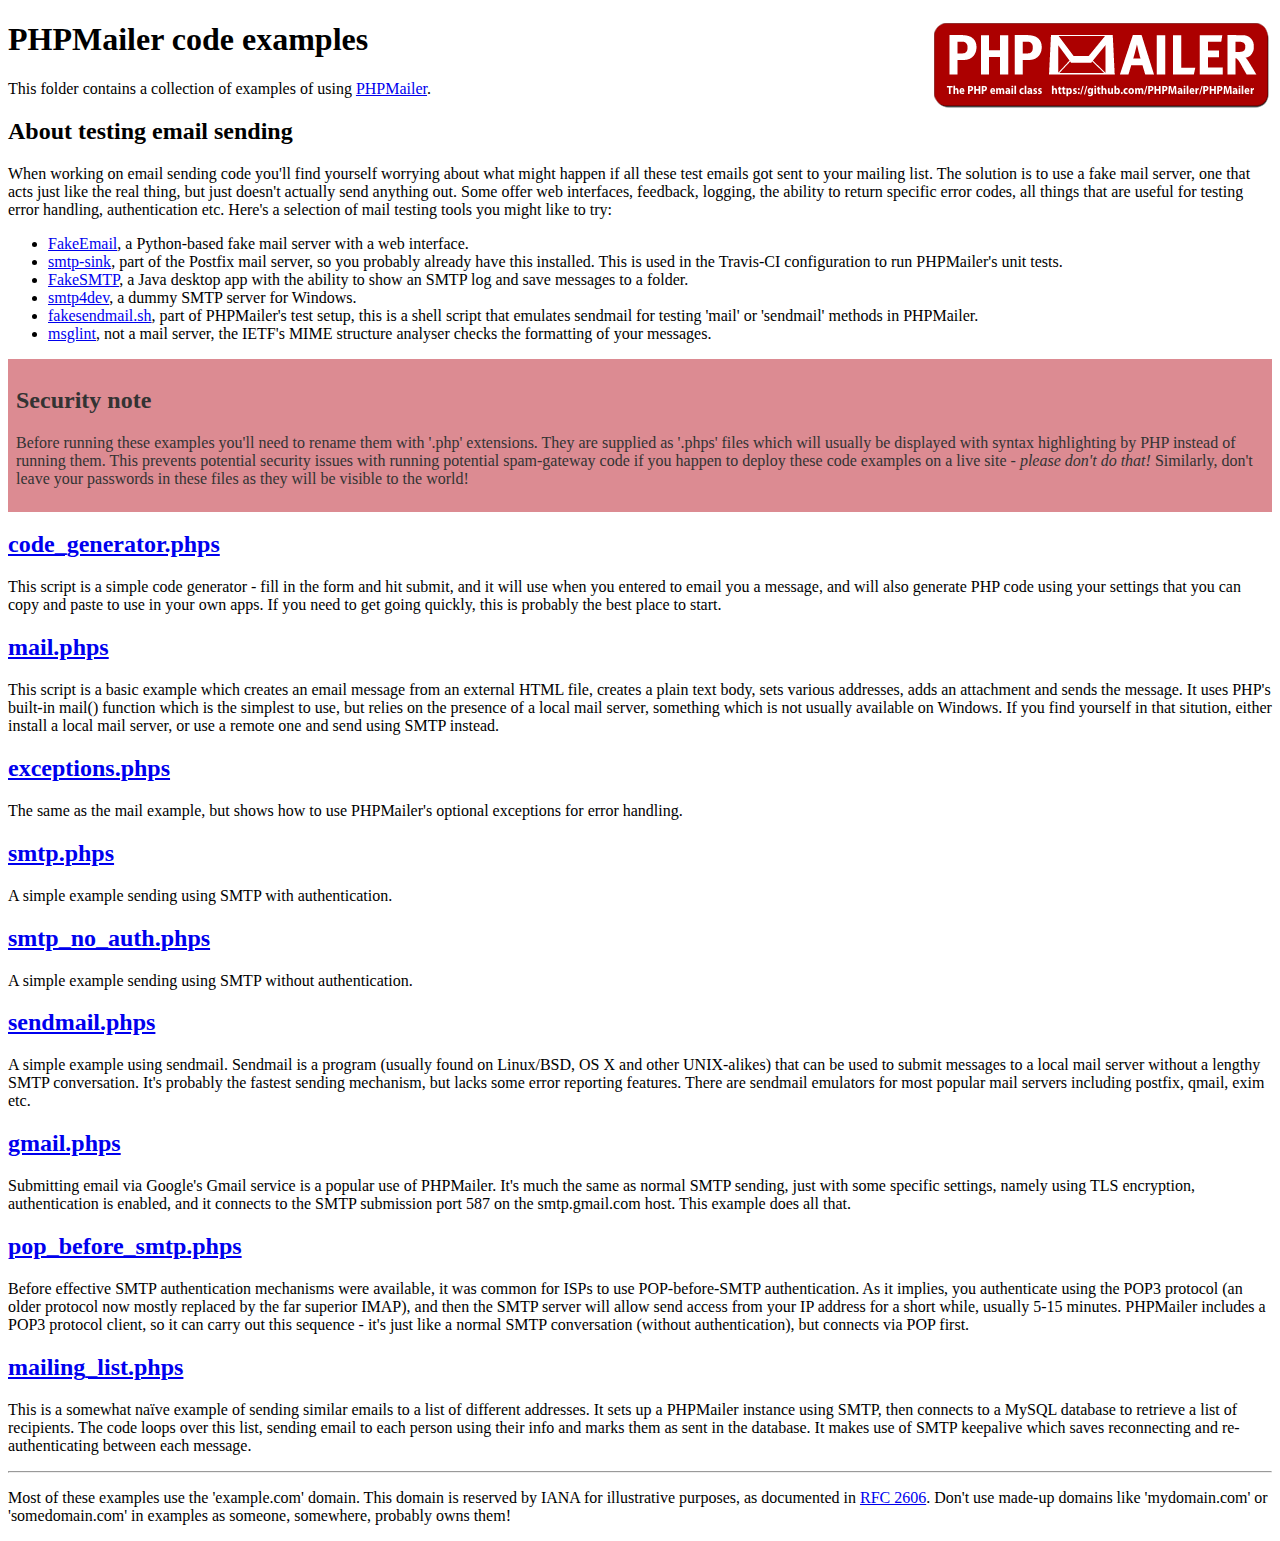
<file: phpmailer/examples/index.html>
<!DOCTYPE html>
<html>
<head>
	<meta http-equiv="Content-Type" content="text/html; charset=utf-8" />
	<title>PHPMailer Examples</title>
</head>
<body>
<h1>PHPMailer code examples<a href="https://github.com/PHPMailer/PHPMailer"><img src="images/phpmailer.png" style="float:right; border:0;" alt="PHPMailer logo"></a></h1>
<p>This folder contains a collection of examples of using <a href="https://github.com/PHPMailer/PHPMailer">PHPMailer</a>.</p>
<h2>About testing email sending</h2>
<p>When working on email sending code you'll find yourself worrying about what might happen if all these test emails got sent to your mailing list. The solution is to use a fake mail server, one that acts just like the real thing, but just doesn't actually send anything out. Some offer web interfaces, feedback, logging, the ability to return specific error codes, all things that are useful for testing error handling, authentication etc. Here's a selection of mail testing tools you might like to try:</p>
<ul>
  <li><a href="https://github.com/isotoma/FakeEmail">FakeEmail</a>, a Python-based fake mail server with a web interface.</li>
  <li><a href="http://www.postfix.org/smtp-sink.1.html">smtp-sink</a>, part of the Postfix mail server, so you probably already have this installed. This is used in the Travis-CI configuration to run PHPMailer's unit tests.</li>
  <li><a href="https://github.com/Nilhcem/FakeSMTP">FakeSMTP</a>, a Java desktop app with the ability to show an SMTP log and save messages to a folder.</li>
  <li><a href="http://smtp4dev.codeplex.com">smtp4dev</a>, a dummy SMTP server for Windows.</li>
  <li><a href="https://github.com/PHPMailer/PHPMailer/blob/master/test/fakesendmail.sh">fakesendmail.sh</a>, part of PHPMailer's test setup, this is a shell script that emulates sendmail for testing 'mail' or 'sendmail' methods in PHPMailer.</li>
  <li><a href="http://tools.ietf.org/tools/msglint/">msglint</a>, not a mail server, the IETF's MIME structure analyser checks the formatting of your messages.</li>
</ul>
<div style="padding: 8px; color: #333333; background-color: #dc8b92">
<h2>Security note</h2>
<p>Before running these examples you'll need to rename them with '.php' extensions. They are supplied as '.phps' files which will usually be displayed with syntax highlighting by PHP instead of running them. This prevents potential security issues with running potential spam-gateway code if you happen to deploy these code examples on a live site - <em>please don't do that!</em> Similarly, don't leave your passwords in these files as they will be visible to the world!</p>
</div>
<h2><a href="code_generator.phps">code_generator.phps</a></h2>
<p>This script is a simple code generator - fill in the form and hit submit, and it will use when you entered to email you a message, and will also generate PHP code using your settings that you can copy and paste to use in your own apps. If you need to get going quickly, this is probably the best place to start.</p>
<h2><a href="mail.phps">mail.phps</a></h2>
<p>This script is a basic example which creates an email message from an external HTML file, creates a plain text body, sets various addresses, adds an attachment and sends the message. It uses PHP's built-in mail() function which is the simplest to use, but relies on the presence of a local mail server, something which is not usually available on Windows. If you find yourself in that sitution, either install a local mail server, or use a remote one and send using SMTP instead.</p>
<h2><a href="exceptions.phps">exceptions.phps</a></h2>
<p>The same as the mail example, but shows how to use PHPMailer's optional exceptions for error handling.</p>
<h2><a href="smtp.phps">smtp.phps</a></h2>
<p>A simple example sending using SMTP with authentication.</p>
<h2><a href="smtp_no_auth.phps">smtp_no_auth.phps</a></h2>
<p>A simple example sending using SMTP without authentication.</p>
<h2><a href="sendmail.phps">sendmail.phps</a></h2>
<p>A simple example using sendmail. Sendmail is a program (usually found on Linux/BSD, OS X and other UNIX-alikes) that can be used to submit messages to a local mail server without a lengthy SMTP conversation. It's probably the fastest sending mechanism, but lacks some error reporting features. There are sendmail emulators for most popular mail servers including postfix, qmail, exim etc.</p>
<h2><a href="gmail.phps">gmail.phps</a></h2>
<p>Submitting email via Google's Gmail service is a popular use of PHPMailer. It's much the same as normal SMTP sending, just with some specific settings, namely using TLS encryption, authentication is enabled, and it connects to the SMTP submission port 587 on the smtp.gmail.com host. This example does all that.</p>
<h2><a href="pop_before_smtp.phps">pop_before_smtp.phps</a></h2>
<p>Before effective SMTP authentication mechanisms were available, it was common for ISPs to use POP-before-SMTP authentication. As it implies, you authenticate using the POP3 protocol (an older protocol now mostly replaced by the far superior IMAP), and then the SMTP server will allow send access from your IP address for a short while, usually 5-15 minutes. PHPMailer includes a POP3 protocol client, so it can carry out this sequence - it's just like a normal SMTP conversation (without authentication), but connects via POP first.</p>
<h2><a href="mailing_list.phps">mailing_list.phps</a></h2>
<p>This is a somewhat naïve example of sending similar emails to a list of different addresses. It sets up a PHPMailer instance using SMTP, then connects to a MySQL database to retrieve a list of recipients. The code loops over this list, sending email to each person using their info and marks them as sent in the database. It makes use of SMTP keepalive which saves reconnecting and re-authenticating between each message.</p>
<hr>
<p>Most of these examples use the 'example.com' domain. This domain is reserved by IANA for illustrative purposes, as documented in <a href="http://tools.ietf.org/html/rfc2606">RFC 2606</a>. Don't use made-up domains like 'mydomain.com' or 'somedomain.com' in examples as someone, somewhere, probably owns them!</p>
</body>
</html>
</file>
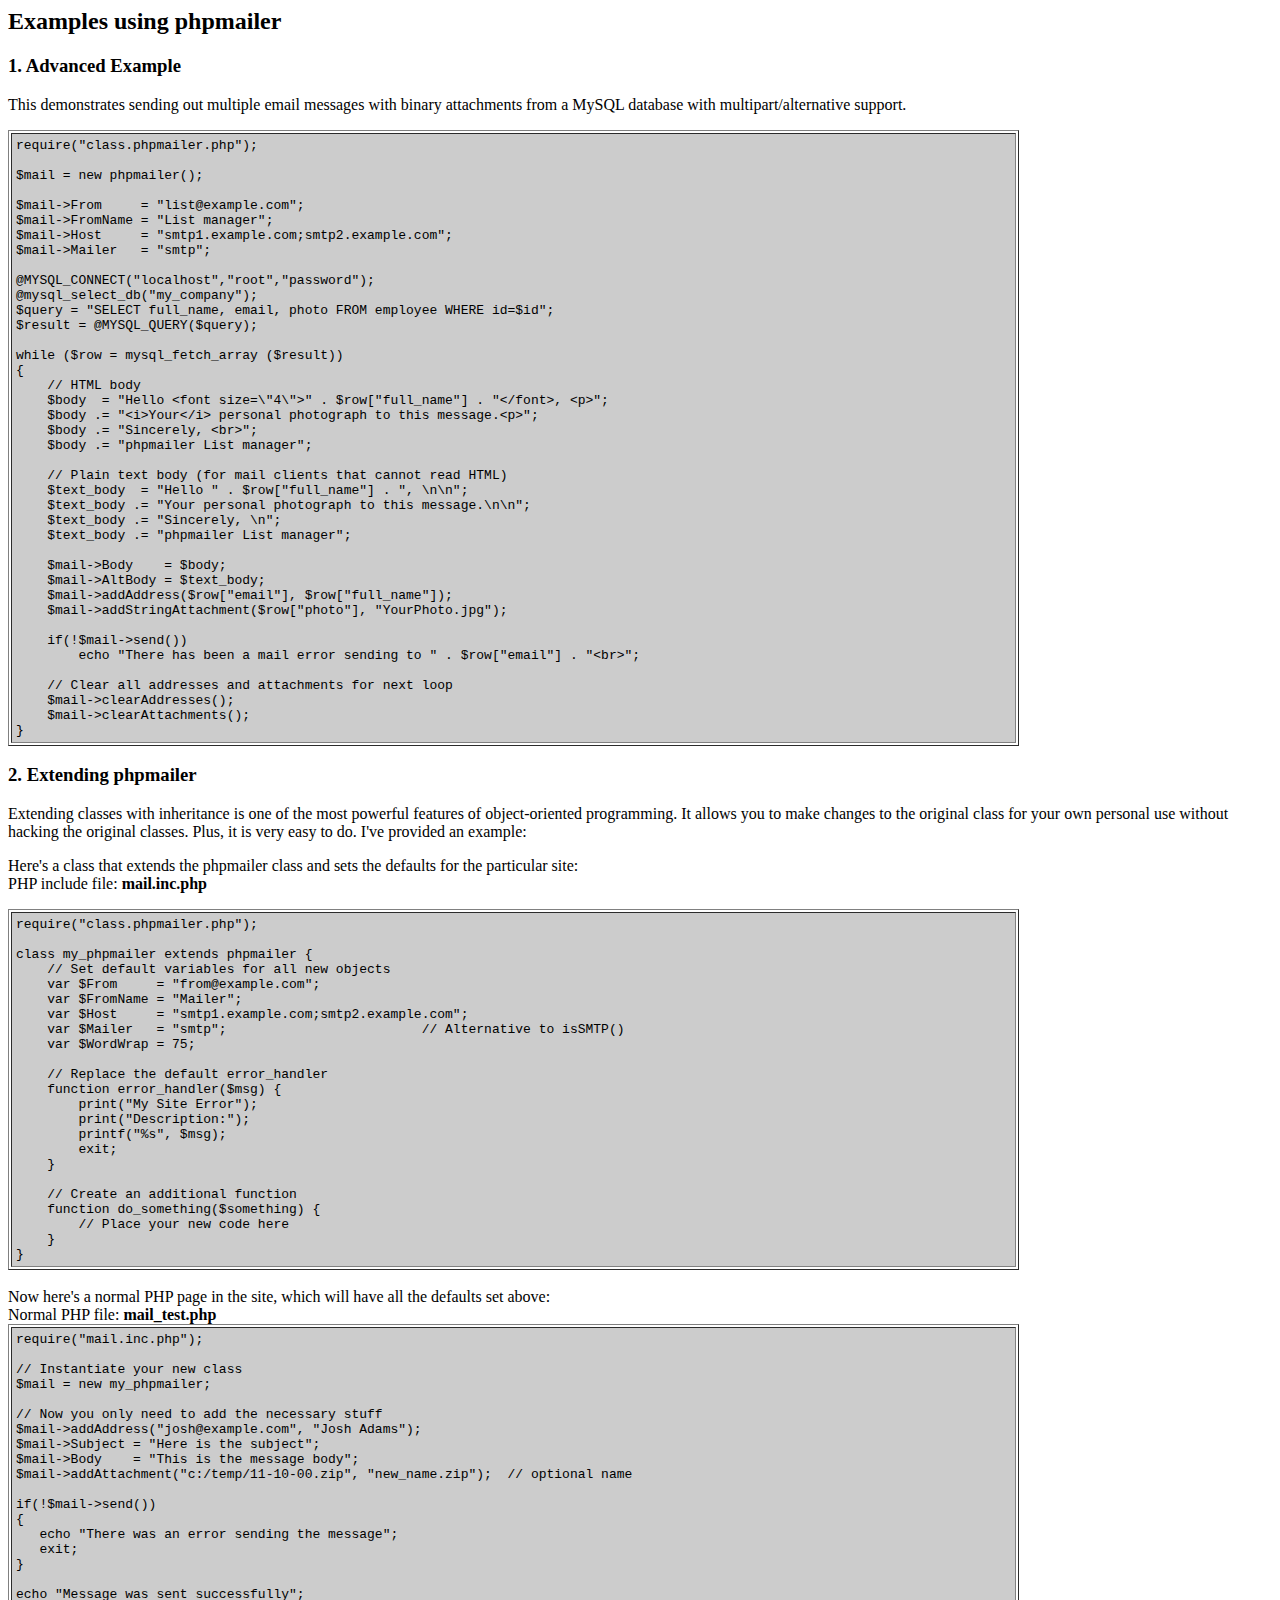
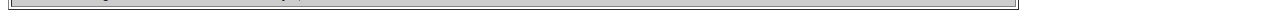
<file: phpmailer/docs/extending.html>
<html>
<head>
<title>Examples using phpmailer</title>
</head>

<body bgcolor="#FFFFFF">

<h2>Examples using phpmailer</h2>

<h3>1. Advanced Example</h3>
<p>

This demonstrates sending out multiple email messages with binary attachments
from a MySQL database with multipart/alternative support.<p>
<table cellpadding="4" border="1" width="80%">
<tr>
<td bgcolor="#CCCCCC">
<pre>
require("class.phpmailer.php");

$mail = new phpmailer();

$mail->From     = "list@example.com";
$mail->FromName = "List manager";
$mail->Host     = "smtp1.example.com;smtp2.example.com";
$mail->Mailer   = "smtp";

@MYSQL_CONNECT("localhost","root","password");
@mysql_select_db("my_company");
$query = "SELECT full_name, email, photo FROM employee WHERE id=$id";
$result = @MYSQL_QUERY($query);

while ($row = mysql_fetch_array ($result))
{
    // HTML body
    $body  = "Hello &lt;font size=\"4\"&gt;" . $row["full_name"] . "&lt;/font&gt;, &lt;p&gt;";
    $body .= "&lt;i&gt;Your&lt;/i&gt; personal photograph to this message.&lt;p&gt;";
    $body .= "Sincerely, &lt;br&gt;";
    $body .= "phpmailer List manager";

    // Plain text body (for mail clients that cannot read HTML)
    $text_body  = "Hello " . $row["full_name"] . ", \n\n";
    $text_body .= "Your personal photograph to this message.\n\n";
    $text_body .= "Sincerely, \n";
    $text_body .= "phpmailer List manager";

    $mail->Body    = $body;
    $mail->AltBody = $text_body;
    $mail->addAddress($row["email"], $row["full_name"]);
    $mail->addStringAttachment($row["photo"], "YourPhoto.jpg");

    if(!$mail->send())
        echo "There has been a mail error sending to " . $row["email"] . "&lt;br&gt;";

    // Clear all addresses and attachments for next loop
    $mail->clearAddresses();
    $mail->clearAttachments();
}
</pre>
</td>
</tr>
</table>
<p>

<h3>2. Extending phpmailer</h3>
<p>

Extending classes with inheritance is one of the most
powerful features of object-oriented
programming.  It allows you to make changes to the
original class for your
own personal use without hacking the original
classes.  Plus, it is very
easy to do. I've provided an example:

<p>
Here's a class that extends the phpmailer class and sets the defaults
for the particular site:<br>
PHP include file: <b>mail.inc.php</b>
<p>

<table cellpadding="4" border="1" width="80%">
<tr>
<td bgcolor="#CCCCCC">
<pre>
require("class.phpmailer.php");

class my_phpmailer extends phpmailer {
    // Set default variables for all new objects
    var $From     = "from@example.com";
    var $FromName = "Mailer";
    var $Host     = "smtp1.example.com;smtp2.example.com";
    var $Mailer   = "smtp";                         // Alternative to isSMTP()
    var $WordWrap = 75;

    // Replace the default error_handler
    function error_handler($msg) {
        print("My Site Error");
        print("Description:");
        printf("%s", $msg);
        exit;
    }

    // Create an additional function
    function do_something($something) {
        // Place your new code here
    }
}
</pre>
</td>
</tr>
</table>
<br>

Now here's a normal PHP page in the site, which will have all the defaults set above:<br>
Normal PHP file: <b>mail_test.php</b>

<table cellpadding="4" border="1" width="80%">
<tr>
<td bgcolor="#CCCCCC">
<pre>
require("mail.inc.php");

// Instantiate your new class
$mail = new my_phpmailer;

// Now you only need to add the necessary stuff
$mail->addAddress("josh@example.com", "Josh Adams");
$mail->Subject = "Here is the subject";
$mail->Body    = "This is the message body";
$mail->addAttachment("c:/temp/11-10-00.zip", "new_name.zip");  // optional name

if(!$mail->send())
{
   echo "There was an error sending the message";
   exit;
}

echo "Message was sent successfully";
</pre>
</td>
</tr>
</table>
</body>
</html>
</file>
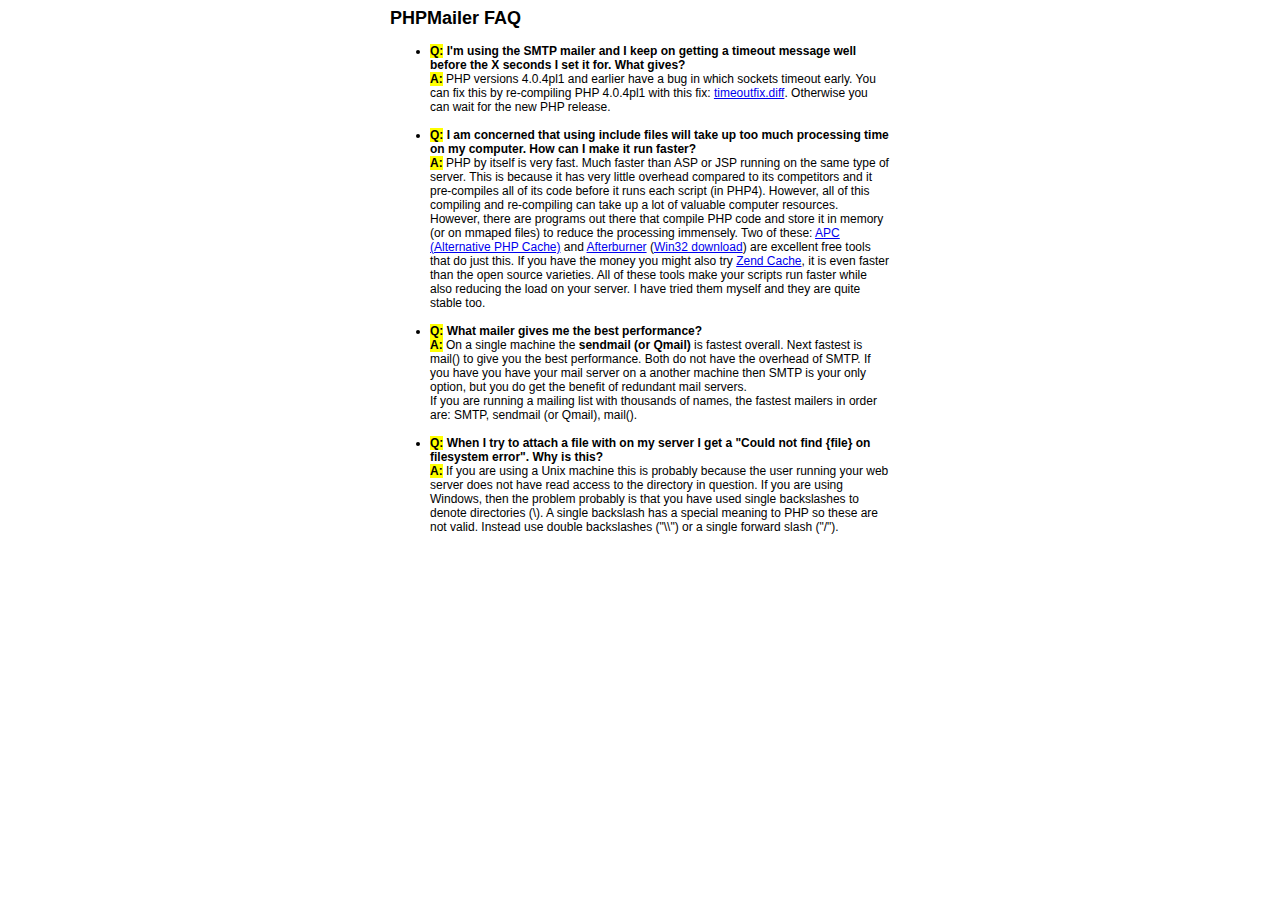
<file: phpmailer/docs/faq.html>
﻿<html>
<head>
<title>PHPMailer FAQ</title>
<style>
body, p {
  font-family: Arial, Helvetica, sans-serif;
  font-size: 12px;
}
div.width {
  width: 500px;
  text-align: left;
}
</style>
</head>
<body bgcolor="#FFFFFF">
<center>
<div class="width">
<h2>PHPMailer FAQ</h2>
<ul>

  <li><b style="background-color: #FFFF00">Q:</b> <b>I&#039;m using the SMTP mailer and I keep on getting a timeout message
  well before the X seconds I set it for.  What gives?</b><br />
  <b style="background-color: #FFFF00">A:</b> PHP versions 4.0.4pl1 and earlier have a bug in which sockets timeout
  early.  You can fix this by re-compiling PHP 4.0.4pl1 with this fix:
  <a href="timeoutfix.diff">timeoutfix.diff</a>. Otherwise you can wait for the new PHP release.<br /><br /></li>

  <li><b style="background-color: #FFFF00">Q:</b> <b>I am concerned that using include files will take up too much
  processing time on my computer.  How can I make it run faster?</b><br />
  <b style="background-color: #FFFF00">A:</b>  PHP by itself is very fast.  Much faster than ASP or JSP running on
  the same type of server.  This is because it has very little overhead compared
  to its competitors and it pre-compiles all of
  its code before it runs each script (in PHP4).  However, all of
  this compiling and re-compiling can take up a lot of valuable
  computer resources.  However, there are programs out there that compile
  PHP code and store it in memory (or on mmaped files) to reduce the
  processing immensely.  Two of these: <a href="http://apc.communityconnect.com">APC
  (Alternative PHP Cache)</a> and <a href="http://bwcache.bware.it/index.htm">Afterburner</a>
  (<a href="http://www.mm4.de/php4win/mod_php4_win32/">Win32 download</a>)
  are excellent free tools that do just this.  If you have the money
  you might also try <a href="http://www.zend.com">Zend Cache</a>, it is
  even faster than the open source varieties.  All of these tools make your
  scripts run faster while also reducing the load on your server. I have tried
  them myself and they are quite stable too.<br /><br /></li>

  <li><b style="background-color: #FFFF00">Q:</b> <b>What mailer gives me the best performance?</b><br />
  <b style="background-color: #FFFF00">A:</b> On a single machine the <b>sendmail (or Qmail)</b> is fastest overall.
  Next fastest is mail() to give you the best performance. Both do not have the overhead of SMTP.
  If you have you have your mail server on a another machine then
  SMTP is your only option, but you do get the benefit of redundant mail servers.<br />
  If you are running a mailing list with thousands of names, the fastest mailers in order are: SMTP, sendmail (or Qmail), mail().<br /><br /></li>

  <li><b style="background-color: #FFFF00">Q:</b> <b>When I try to attach a file with on my server I get a
  "Could not find {file} on filesystem error".  Why is this?</b><br />
  <b style="background-color: #FFFF00">A:</b> If you are using a Unix machine this is probably because the user
  running your web server does not have read access to the directory in question.  If you are using Windows,
  then the problem probably is that you have used single backslashes to denote directories (\).
  A single backslash has a special meaning to PHP so these are not
  valid.  Instead use double backslashes ("\\") or a single forward
  slash ("/").<br /><br /></li>

</ul>

</div>
</center>

</body>
</html>
</file>
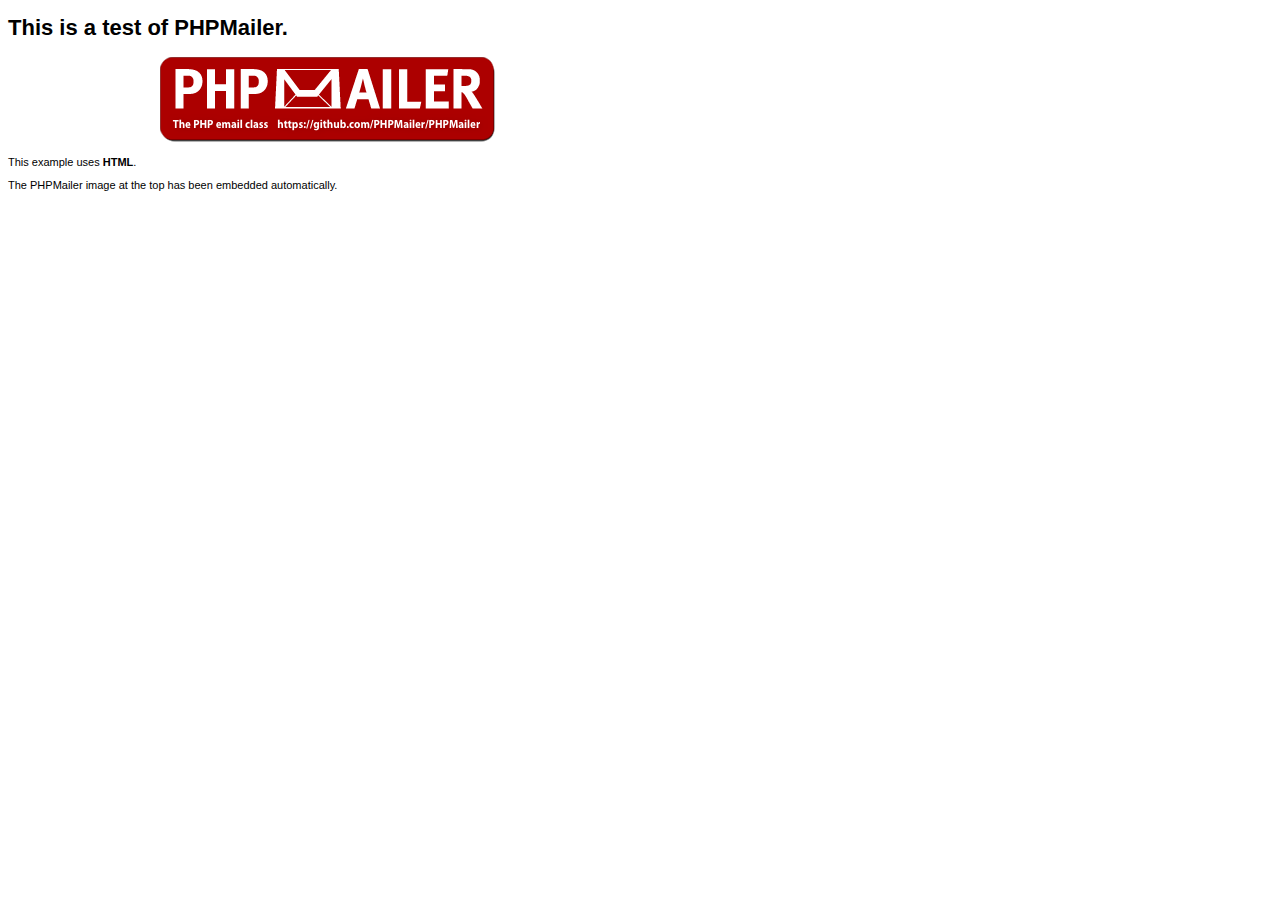
<file: phpmailer/examples/contents.html>
<!DOCTYPE HTML PUBLIC "-//W3C//DTD HTML 4.01 Transitional//EN" "http://www.w3.org/TR/html4/loose.dtd">
<html>
<head>
  <meta http-equiv="Content-Type" content="text/html; charset=utf-8">
  <title>PHPMailer Test</title>
</head>
<body>
  <div style="width: 640px; font-family: Arial, Helvetica, sans-serif; font-size: 11px;">
    <h1>This is a test of PHPMailer.</h1>
    <div align="center">
      <a href="https://github.com/PHPMailer/PHPMailer/"><img src="images/phpmailer.png" height="90" width="340" alt="PHPMailer rocks"></a>
    </div>
    <p>This example uses <strong>HTML</strong>.</p>
    <p>The PHPMailer image at the top has been embedded automatically.</p>
  </div>
</body>
</html>
</file>
